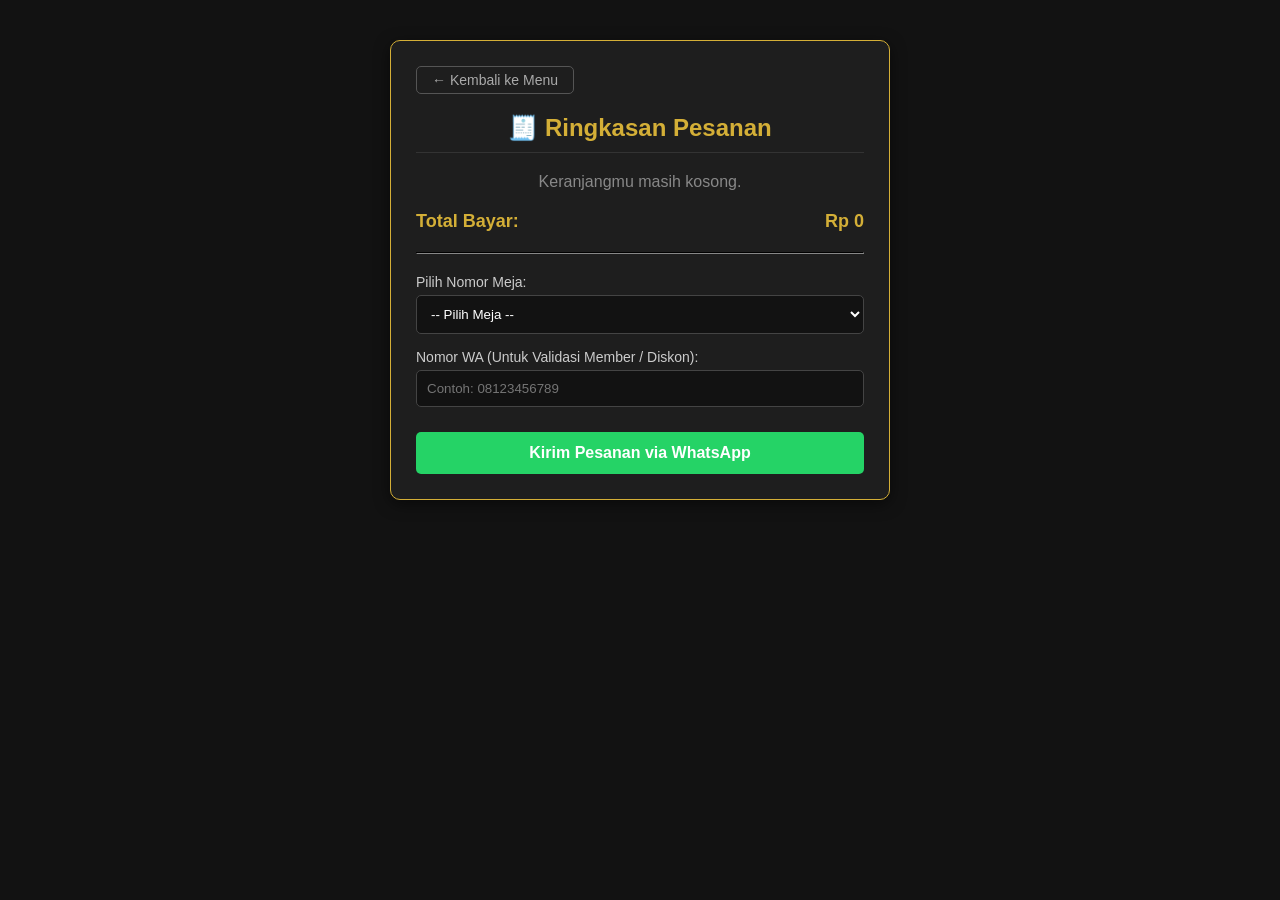
<file: checkout.html>
<!DOCTYPE html>
<html lang="id">
<head>
    <meta charset="UTF-8">
    <meta name="viewport" content="width=device-width, initial-scale=1.0">
    <title>Checkout - Kedai Cinta</title>
    <link rel="stylesheet" href="style.css">
    <style>
        /* Tambahan CSS khusus untuk halaman Checkout */
        .checkout-container {
            max-width: 500px;
            margin: 40px auto;
            padding: 25px;
            background-color: #1e1e1e;
            border-radius: 10px;
            border: 1px solid #D4AF37;
            box-shadow: 0 4px 15px rgba(0, 0, 0, 0.5);
        }
        .btn-back {
            display: inline-block;
            color: #aaaaaa;
            text-decoration: none;
            margin-bottom: 20px;
            border: 1px solid #555;
            padding: 5px 15px;
            border-radius: 5px;
            font-size: 14px;
        }
        .checkout-title {
            color: #D4AF37;
            text-align: center;
            margin-bottom: 20px;
            border-bottom: 1px solid #333;
            padding-bottom: 10px;
        }
        #order-summary {
            margin-bottom: 20px;
        }
        .summary-item {
            display: flex;
            justify-content: space-between;
            margin-bottom: 10px;
            border-bottom: 1px dashed #333;
            padding-bottom: 5px;
        }
        .total-row {
            display: flex;
            justify-content: space-between;
            font-weight: bold;
            color: #D4AF37;
            font-size: 18px;
            margin-top: 15px;
        }
        .form-group {
            margin-bottom: 15px;
        }
        .form-group label {
            display: block;
            margin-bottom: 5px;
            color: #ccc;
            font-size: 14px;
        }
        .form-group input, .form-group select {
            width: 100%;
            padding: 10px;
            border-radius: 5px;
            border: 1px solid #444;
            background-color: #121212;
            color: #fff;
        }
        .form-group input:focus, .form-group select:focus {
            outline: none;
            border-color: #D4AF37;
        }
        .btn-wa {
            background-color: #25D366; /* Warna Hijau WhatsApp */
            color: white;
            width: 100%;
            padding: 12px;
            border: none;
            border-radius: 5px;
            font-weight: bold;
            font-size: 16px;
            margin-top: 10px;
            cursor: pointer;
            transition: background-color 0.2s;
        }
        .btn-wa:hover {
            background-color: #1ebe5d;
        }
    </style>
</head>
<body>

    <div class="checkout-container">
        <a href="index.html" class="btn-back">← Kembali ke Menu</a>
        
        <h2 class="checkout-title">🧾 Ringkasan Pesanan</h2>
        
        <!-- Daftar pesanan akan dimunculkan di sini oleh JavaScript -->
        <div id="order-summary"></div>
        
        <div class="total-row">
            <span>Total Bayar:</span>
            <span id="grand-total">Rp 0</span>
        </div>

        <hr style="border-color: #333; margin: 20px 0;">

        <!-- Form Data Pelanggan -->
        <div class="form-group">
            <label for="meja">Pilih Nomor Meja:</label>
            <select id="meja" required>
                <option value="" disabled selected>-- Pilih Meja --</option>
                <optgroup label="Area A">
                    <option value="A1">Meja A1</option>
                    <option value="A2">Meja A2</option>
                    <option value="A3">Meja A3</option>
                    <option value="A4">Meja A4</option>
                    <option value="A5">Meja A5</option>
                </optgroup>
                <optgroup label="Area B">
                    <option value="B1">Meja B1</option>
                    <option value="B2">Meja B2</option>
                    <option value="B3">Meja B3</option>
                    <option value="B4">Meja B4</option>
                    <option value="B5">Meja B5</option>
                </optgroup>
            </select>
        </div>

        <div class="form-group">
            <label for="wa-member">Nomor WA (Untuk Validasi Member / Diskon):</label>
            <input type="number" id="wa-member" placeholder="Contoh: 08123456789" required>
        </div>

        <button class="btn-wa" onclick="kirimKeWhatsApp()">Kirim Pesanan via WhatsApp</button>
    </div>

    <script>
        // Mengambil data keranjang dari penyimpanan browser
        let cart = JSON.parse(localStorage.getItem('kedaiCintaCart')) || [];
        let grandTotal = 0;

        // Menampilkan ringkasan pesanan saat halaman dimuat
        window.onload = function() {
            const summaryContainer = document.getElementById('order-summary');
            const grandTotalEl = document.getElementById('grand-total');

            if (cart.length === 0) {
                summaryContainer.innerHTML = '<p style="text-align:center; color:#888;">Keranjangmu masih kosong.</p>';
                document.querySelector('.btn-wa').disabled = true;
                return;
            }

            cart.forEach(item => {
                let itemTotal = item.price * item.quantity;
                grandTotal += itemTotal;

                summaryContainer.innerHTML += `
                    <div class="summary-item">
                        <span>${item.quantity}x ${item.name}</span>
                        <span>Rp ${itemTotal.toLocaleString('id-ID')}</span>
                    </div>
                `;
            });

            grandTotalEl.innerText = `Rp ${grandTotal.toLocaleString('id-ID')}`;
        }

        // Fungsi untuk menyusun teks dan memanggil API WhatsApp
        function kirimKeWhatsApp() {
            const meja = document.getElementById('meja').value;
            const waMember = document.getElementById('wa-member').value;

            // Validasi input
            if (!meja) {
                alert("Mohon pilih nomor meja terlebih dahulu!");
                return;
            }
            if (!waMember) {
                alert("Mohon isi nomor WhatsApp Anda!");
                return;
            }

            // nomor WA kasir Kedai Cinta (Gunakan format 62 tanpa +)
            const nomorKasir = "6288221638575"; 

            // Susun format pesan
            let teksPesan = `Halo *Kedai Cinta*, saya ingin memesan makanan/minuman dengan rincian berikut:%0A%0A`;
            
            cart.forEach(item => {
                teksPesan += `- ${item.quantity}x ${item.name} (Rp ${(item.price * item.quantity).toLocaleString('id-ID')})%0A`;
            });

            teksPesan += `%0A*Total Bayar: Rp ${grandTotal.toLocaleString('id-ID')}*%0A`;
            teksPesan += `*Nomor Meja:* ${meja}%0A`;
            teksPesan += `*No. WA Pelanggan:* ${waMember}%0A%0A`;
            teksPesan += `Tolong segera diproses ya kak. Terima kasih! 🙏`;

	// Hapus data keranjang karena sudah di-checkout
            localStorage.removeItem('kedaiCintaCart');

            // Buka WhatsApp langsung di halaman yang sama (Lebih stabil)
            window.location.href = `https://wa.me/${nomorKasir}?text=${teksPesan}`;
        }
    </script></body>
</html>
</file>
<file: style.css>
/* Reset & Pengaturan Dasar */
* {
    margin: 0;
    padding: 0;
    box-sizing: border-box;
    font-family: 'Segoe UI', Tahoma, Geneva, Verdana, sans-serif;
}

body {
    background-color: #121212; /* Latar belakang gelap */
    color: #f5f5f5;
    padding-bottom: 80px; /* Ruang kosong agar keranjang tidak menutupi menu paling bawah */
}

/* Navbar / Bagian Atas */
.navbar {
    background-color: #000000;
    padding: 15px 20px;
    text-align: center;
    border-bottom: 2px solid #D4AF37; /* Garis emas */
}

.navbar h1 {
    color: #D4AF37;
    font-size: 24px;
}

.tagline {
    font-size: 14px;
    color: #aaaaaa;
}

/* Banner Promosi */
.hero {
    text-align: center;
    padding: 30px 20px;
    background: linear-gradient(180deg, #1a1a1a 0%, #121212 100%);
}

.hero h2 {
    color: #D4AF37;
    margin-bottom: 10px;
}

/* Area Daftar Menu */
.menu-container {
    padding: 20px;
    max-width: 1000px;
    margin: 0 auto;
}

.category-title {
    margin: 30px 0 15px 0;
    border-bottom: 1px solid #333;
    padding-bottom: 10px;
    color: #D4AF37;
}

/* Grid Layout untuk Kartu Menu */
.menu-grid {
    display: grid;
    grid-template-columns: repeat(auto-fill, minmax(200px, 1fr));
    gap: 20px;
}

/* Desain Kartu Menu */
.menu-card {
    background-color: #1e1e1e;
    border-radius: 10px;
    overflow: hidden;
    text-align: center;
    padding-bottom: 15px;
    box-shadow: 0 4px 15px rgba(0, 0, 0, 0.5);
    transition: transform 0.2s, border-color 0.2s;
    border: 1px solid #2a2a2a;
}

.menu-card:hover {
    transform: translateY(-5px);
    border-color: #D4AF37; /* Pinggiran menyala saat disentuh mouse */
}

.menu-card img {
    width: 100%;
    height: 150px;
    object-fit: cover;
}

.menu-card h4 {
    margin: 15px 10px 5px;
    font-size: 16px;
}

.menu-card .price {
    color: #D4AF37;
    font-weight: bold;
    margin-bottom: 15px;
}

/* Tombol Tambah ke Keranjang */
.add-btn {
    background-color: #D4AF37;
    color: #000;
    border: none;
    padding: 8px 20px;
    border-radius: 5px;
    font-weight: bold;
    cursor: pointer;
    transition: background-color 0.2s;
}

.add-btn:hover {
    background-color: #b5952f;
}

/* Keranjang Belanja Mengambang */
.floating-cart {
    position: fixed;
    bottom: 20px;
    right: 20px;
    background-color: #D4AF37;
    color: #000;
    padding: 15px 25px;
    border-radius: 50px;
    font-weight: bold;
    box-shadow: 0 4px 20px rgba(212, 175, 55, 0.4);
    cursor: pointer;
    z-index: 1000;
    display: none; /* Sengaja disembunyikan, nanti dimunculkan oleh JavaScript jika ada pesanan */
}

.floating-cart:hover {
    background-color: #b5952f;
}
</file>
